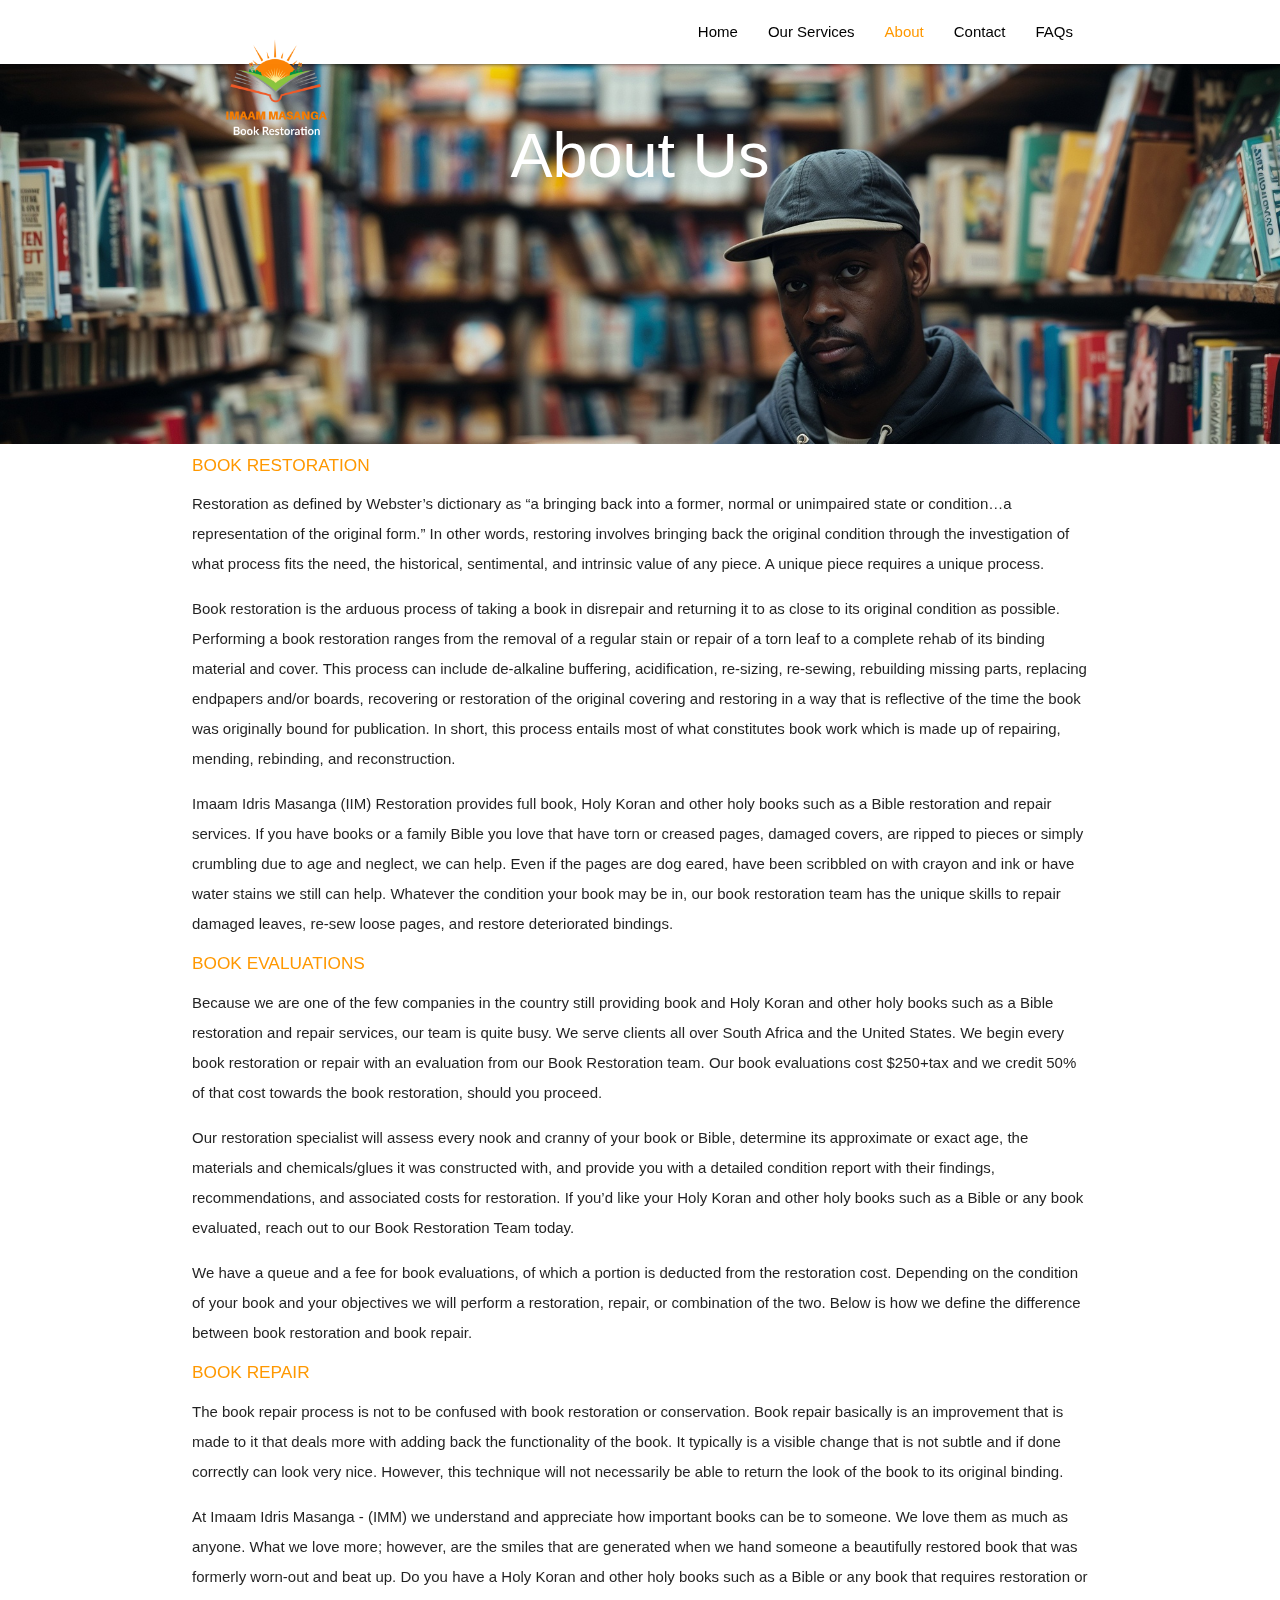
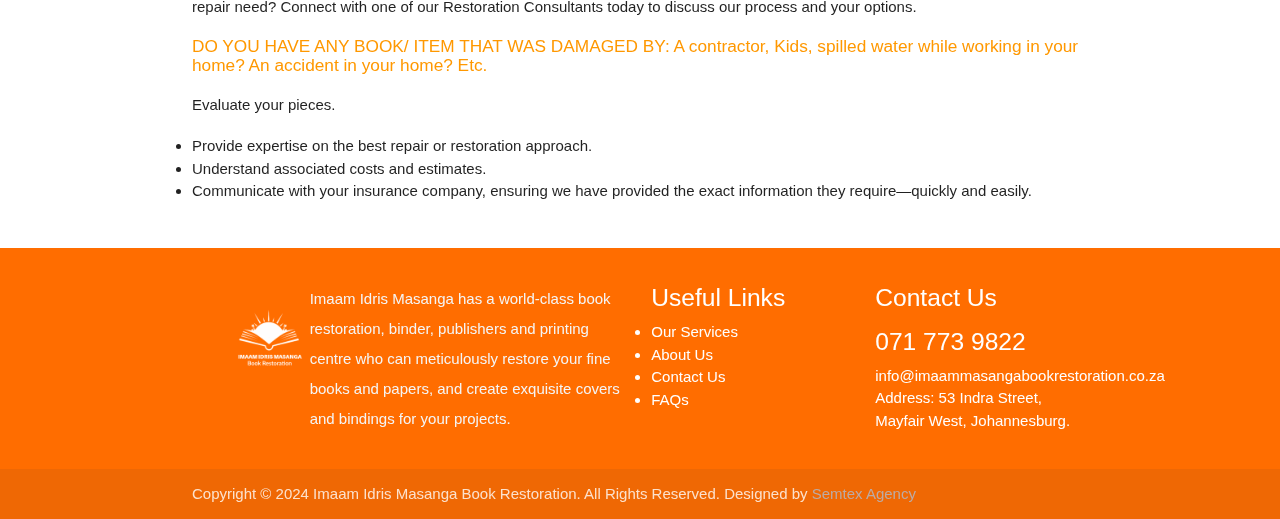
<file: About.html>
<!DOCTYPE html>
<html lang="en">

<head>
    <!-- Google tag (gtag.js) -->
<script async src="https://www.googletagmanager.com/gtag/js?id=G-6MD0DWKEN1"></script>
<script>
  window.dataLayer = window.dataLayer || [];
  function gtag(){dataLayer.push(arguments);}
  gtag('js', new Date());

  gtag('config', 'G-6MD0DWKEN1');
</script>
    <meta http-equiv="Content-Type" content="text/html; charset=UTF-8" />
    <meta name="viewport" content="width=device-width, initial-scale=1" />
    <title>About Us</title>
    <link rel="icon" type="image/x-icon" href="img/favicon.png">

    <!-- CSS  -->
    <link href="https://fonts.googleapis.com/icon?family=Material+Icons" rel="stylesheet">
    <link href="css/materialize.css" type="text/css" rel="stylesheet" media="screen,projection" />
    <link href="css/style.css" type="text/css" rel="stylesheet" media="screen,projection" />

    <!-- Style for contact form -->
    <style>
        #contactModal textarea {
            width: 100%;
            padding: 10px;
            margin-bottom: 15px;
            border: 1px solid #ff6d00;
            border-radius: 5px;
            font-size: 16px;
            box-sizing: border-box;
            /* Ensure padding doesn't affect width */
            height: auto;
            /* Allow the height to adjust automatically based on content */
        }

        /* Style the form container */
        #contactModal {
            background-color: #fff;
            padding: 20px;
            border-radius: 10px;
            box-shadow: 0 0 10px rgba(0, 0, 0, 0.1);
            max-width: 600px;
            margin: 0 auto;
        }

        /* Style input fields */
        #contactModal input[type="text"],
        #contactModal input[type="email"],
        #contactModal textarea {
            width: 100%;
            padding: 10px;
            margin-bottom: 15px;
            border: 1px solid #ff6d00;
            border-radius: 5px;
            font-size: 16px;
            box-sizing: border-box;
        }

        /* Style the "Send" button */
        #contactModal button {
            /* background-color: #ff6d00; */
            color: #ff6d00;
            border: none;
            border-radius: 5px;
            padding: 10px 20px;
            cursor: pointer;
            font-size: 16px;
        }

        /* Add some hover effect to the button */
        #contactModal button:hover {
            background-color: #ff6d00;
        }
    </style>
    <!-- style for contact form ends here -->

    <!-- style for header -->
    <style>
        .header1 {
            /* display: flex; */
            justify-content: space-between;
            align-items: center;
            background-color: rgba(0, 0, 0, 0.5);
            /* Transparent black background */
            padding: 0px 0px;
            /* Adjust padding as needed */
            position: fixed;
            top: 0;
            left: 0;
            width: 100%;
            z-index: 98;
            /* Ensure header stays above other content */
        }

        .container12 {
            text-align: center;
            background-color: rgba(255, 255, 255, 0.8);
            /* Add a semi-transparent background color to make the content stand out */
            padding: 30px;
            border-radius: 10px;
            position: relative;
            /* Set position to relative */
            margin: auto;
            /* Center the container horizontally */
            z-index: 1;
            /* Ensure content is above footer */
        }
    </style>

</head>

<body>
    <nav class=" white" role="navigation">
        <div class="nav-wrapper container">
            <a id="logo-container" href="index.html" class="brand-logo"><img src="masanga logo.png" alt="" srcset=""
                    width="170"></a>
            <ul class="right hide-on-med-and-down ">
                <li><a href="index.html" class="black-text">Home</a></li>
                <li><a href="services.html" class="black-text">Our Services</a></li>
                <li><a href="About.html" class="orange-text">About</a></li>
                <li><a href="contact.html" class="black-text">Contact</a></li>
                <li><a href="faqs.html" class="black-text">FAQs</a></li>
            </ul>

            <ul id="nav-mobile" class="sidenav orange accent-4">
                <div><a href="index.html"> <img src="Masanga Logo for side nav (2).png" alt="" srcset="" width="220"></a></div>
                <hr>
                <li><a href="index.html" class="waves-effect waves-light btn-flat white-text">Home<i
                  class="material-icons left white-text">home</i></a></li>
                  <li><a href="services.html" class="waves-effect waves-light btn-flat white-text">Our Services<i
                    class="material-icons left white-text">business_center</i></a></li>
                    <li><a href="About.html" class="waves-effect waves-light btn-flat black-text">About<i
                      class="material-icons left black-text">group</i></a></li>
                      <li><a href="contact.html" class="waves-effect waves-light btn-flat white-text">Contact<i
                        class="material-icons left white-text">headset_mic</i></a></li>
                        <li><a href="faqs.html" class="waves-effect waves-light btn-flat white-text">FAQs<i
                          class="material-icons left white-text">
                          help_outline</i></a></li>

                <!-- <li><a href="index.html" class="white-text">Home</a></li>
                <li><a href="services.html" class="white-text">Our Services</a></li>
                <li><a href="About.html" class="black-text">About</a></li>
                <li><a href="contact.html" class="white-text">Contact</a></li>
                <li><a href="faqs.html" class="white-text">FAQs</a></li> -->
            </ul>
            <a href="#" data-target="nav-mobile" class="sidenav-trigger orange-text"><i
                    class="material-icons">menu</i></a>
        </div>
    </nav>

    <div id="index-banner" class="parallax-container">
        <div class="section no-pad-bot">
            <div class="container">
                <br><br>
                <h1 class="header center white-text">About Us</h1>
                <div class="row center">
                    <!-- <h5 class="header col s12 light">We Restore Books, Bind, Publish, Print & Resurrect Dead books to give them life!</h5> -->
                </div>
                <div class="row center">

                    <!-- Contact form configuration starts here -->

                    <!-- <a id="showFormButton" class="btn-large waves-effect waves-light orange accent-4">Get In Touch</a> -->
                    <div class="left-align ">

                        </li>
                        </ul>
                    </div>
                </div>

            </div>
        </div>

        <!-- Contact form configuration ends here -->

        <div class="parallax"><img src="about.jpg"
                alt="Unsplashed background img 1" width="100"></div>
    </div>

    <section class="container">
       <h6 class="orange-text">BOOK RESTORATION</h6>
       <p>Restoration as defined by Webster’s dictionary as “a bringing back into a former, normal or unimpaired state or condition…a representation of the original form.” In other words, restoring involves bringing back the original condition through the investigation of what process fits the need, the historical, sentimental, and intrinsic value of any piece. A unique piece requires a unique process.</p>
       <p>Book restoration is the arduous process of taking a book in disrepair and returning it to as close to its original condition as possible. Performing a book restoration ranges from the removal of a regular stain or repair of a torn leaf to a complete rehab of its binding material and cover. This process can include de-alkaline buffering, acidification, re-sizing, re-sewing, rebuilding missing parts, replacing endpapers and/or boards, recovering or restoration of the original covering and restoring in a way that is reflective of the time the book was originally bound for publication.
        In short, this process entails most of what constitutes book work which is made up of repairing, mending, rebinding, and reconstruction.
        </p>
       <p>Imaam Idris Masanga (IIM) Restoration provides full book, Holy Koran and other holy books such as a Bible restoration and repair services. If you have books or a family Bible you love that have torn or creased pages, damaged covers, are ripped to pieces or simply crumbling due to age and neglect, we can help. Even if the pages are dog eared, have been scribbled on with crayon and ink or have water stains we still can help. Whatever the condition your book may be in, our book restoration team has the unique skills to repair damaged leaves, re-sew loose pages, and restore deteriorated bindings.</p>
        <h6 class="orange-text">BOOK EVALUATIONS</h6>
        <p>Because we are one of the few companies in the country still providing book and Holy Koran and other holy books such as a Bible restoration and repair services, our team is quite busy. We serve clients all over South Africa and the United States. We begin every book restoration or repair with an evaluation from our Book Restoration team. Our book evaluations cost $250+tax and we credit 50% of that cost towards the book restoration, should you proceed.</p>
        <p>Our restoration specialist will assess every nook and cranny of your book or Bible, determine its approximate or exact age, the materials and chemicals/glues it was constructed with, and provide you with a detailed condition report with their findings, recommendations, and associated costs for restoration. If you’d like your Holy Koran and other holy books such as a Bible or any book evaluated, reach out to our Book Restoration Team today.</p>
        <p>We have a queue and a fee for book evaluations, of which a portion is deducted from the restoration cost. Depending on the condition of your book and your objectives we will perform a restoration, repair, or combination of the two. Below is how we define the difference between book restoration and book repair.</p>
        <h6 class="orange-text">BOOK REPAIR</h6>
        <p>The book repair process is not to be confused with book restoration or conservation. Book repair basically is an improvement that is made to it that deals more with adding back the functionality of the book. It typically is a visible change that is not subtle and if done correctly can look very nice. However, this technique will not necessarily be able to return the look of the book to its original binding.</p>
        <p>At Imaam Idris Masanga - (IMM) we understand and appreciate how important books can be to someone. We love them as much as anyone. What we love more; however, are the smiles that are generated when we hand someone a beautifully restored book that was formerly worn-out and beat up. Do you have a Holy Koran and other holy books such as a Bible or any book that requires restoration or repair need? Connect with one of our Restoration Consultants today to discuss our process and your options.</p>
        <h6 class="orange-text">DO YOU HAVE ANY BOOK/ ITEM THAT WAS DAMAGED BY: A contractor, Kids, spilled water while working in your home? An accident in your home? Etc.</h6>
        <p>Evaluate your pieces.</p>
        <li>Provide expertise on the best repair or restoration approach.</li>
        <li>Understand associated costs and estimates.</li>
        <li>Communicate with your insurance company, ensuring we have provided the exact information they require—quickly and easily.</li>


    </section>
    <br><br>


    <script>
        var btn = document.getElementById('btn');
        btn.addEventListener('click', function (e) {
            e.preventDefault();

            var email = document.getElementById('email').value;

            // Check if the email field is empty
            if (!email) {
                alert("Please enter your email address.");
                return; // Prevent sending the email if the email field is empty
            }

            var body = 'Email: ' + email;

            Email.send({
                SecureToken: "441e3309-b23a-428f-bfef-3e0f3c44c12b",
                To: 'messages.semtexagency@outlook.com',
                From: "semtexagency@gmail.com",
                Subject: "New Email Subscription",
                Body: body
            }).then(
                function (message) {
                    alert("Thank you for subscribing!");
                    document.getElementById('email').value = ''; // Clear the email input field
                }
            ).catch(
                function (error) {
                    console.log("Email sending error:", error);
                    alert("Failed to subscribe. Please try again later.");
                }
            );
        });
    </script>

    <footer class="page-footer orange accent-4">
        <div class="container ">
            <div class="row">
                <div class="col l6 s12">
                    <div class="col l3 s12">
                        <h5><img src="Masanga Footer logo.png" width="110"></h5>
                    </div>
                    <h5 class="white-text"></h5>
                    <p class="grey-text text-lighten-4">Imaam Idris Masanga has a world-class book restoration, binder,
                        publishers and printing centre who can meticulously restore your fine books and papers, and
                        create exquisite covers and bindings for your projects.</p>
                </div>
                <div class="col l3 s12">
                    <h5 class="white-text">Useful Links</h5>
                    <li><a href="services.html" class="white-text">Our Services</a></li>
                    <li><a href="About.html" class="white-text">About Us</a></li>
                    <li><a href="contact.html" class="white-text">Contact Us</a></li>
                    <li><a href="faqs.html" class="white-text">FAQs</a></li>

                </div>
                <div class="col l3 s12">
                    <h5 class="white-text">Contact Us</h5>
                    <ul>
                        <h5><a href="tel:+27717739822" class="white-text"><i class="material-icons left"></i>071 773
                                9822</a>
                        </h5>
                        <li><a href="mailto:info@imaammasangabookrestoration.co.za" class="white-text"><i
                                    class="material-icons left"></i>info@imaammasangabookrestoration.co.za</a></li>
                                    <li>Address: 53 Indra Street, Mayfair West, Johannesburg.</li>
                    </ul>
                </div>
            </div>
        </div>
        <div class="footer-copyright">
            <div class="container">
                Copyright © 2024 Imaam Idris Masanga Book Restoration. All Rights Reserved. Designed by <a
                    class="brown-text text-lighten-3" href="https://www.semtexagency.co.za">Semtex Agency</a>
            </div>
        </div>
    </footer>


    <!--  Scripts-->
    <script src="https://code.jquery.com/jquery-2.1.1.min.js"></script>
    <script src="js/materialize.js"></script>
    <script src="js/init.js"></script>

</body>

</html>
</file>
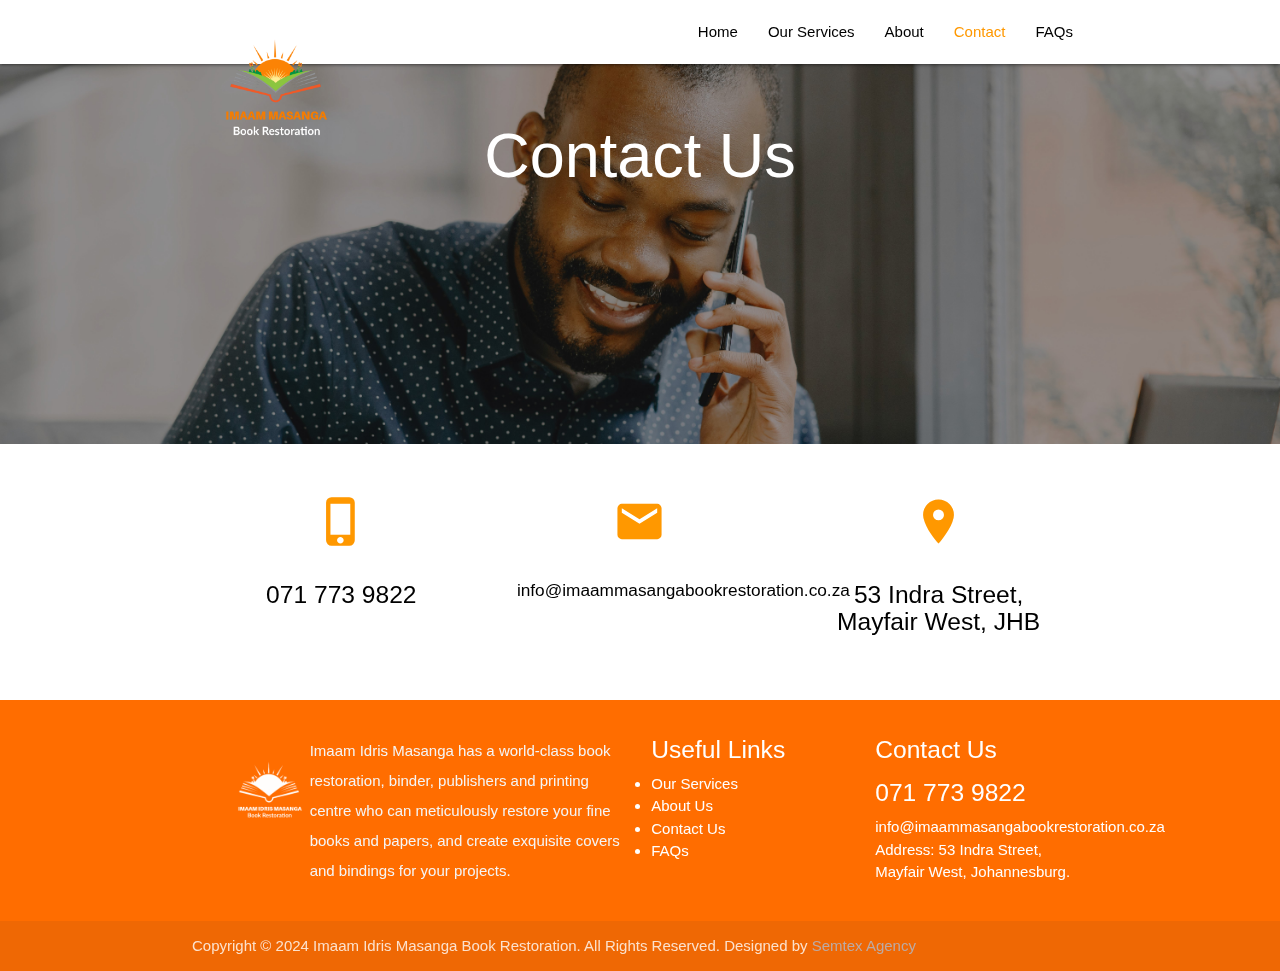
<file: contact.html>
<!DOCTYPE html>
<html lang="en">

<head>
    <!-- Google tag (gtag.js) -->
<script async src="https://www.googletagmanager.com/gtag/js?id=G-6MD0DWKEN1"></script>
<script>
  window.dataLayer = window.dataLayer || [];
  function gtag(){dataLayer.push(arguments);}
  gtag('js', new Date());

  gtag('config', 'G-6MD0DWKEN1');
</script>
    <meta http-equiv="Content-Type" content="text/html; charset=UTF-8" />
    <meta name="viewport" content="width=device-width, initial-scale=1" />
    <title>Contact Us</title>
    <link rel="icon" type="image/x-icon" href="img/favicon.png">

    <!-- CSS  -->
    <link href="https://fonts.googleapis.com/icon?family=Material+Icons" rel="stylesheet">
    <link href="css/materialize.css" type="text/css" rel="stylesheet" media="screen,projection" />
    <link href="css/style.css" type="text/css" rel="stylesheet" media="screen,projection" />

    <!-- Style for contact form -->
    <style>
        #contactModal textarea {
            width: 100%;
            padding: 10px;
            margin-bottom: 15px;
            border: 1px solid #ff6d00;
            border-radius: 5px;
            font-size: 16px;
            box-sizing: border-box;
            /* Ensure padding doesn't affect width */
            height: auto;
            /* Allow the height to adjust automatically based on content */
        }

        /* Style the form container */
        #contactModal {
            background-color: #fff;
            padding: 20px;
            border-radius: 10px;
            box-shadow: 0 0 10px rgba(0, 0, 0, 0.1);
            max-width: 600px;
            margin: 0 auto;
        }

        /* Style input fields */
        #contactModal input[type="text"],
        #contactModal input[type="email"],
        #contactModal textarea {
            width: 100%;
            padding: 10px;
            margin-bottom: 15px;
            border: 1px solid #ff6d00;
            border-radius: 5px;
            font-size: 16px;
            box-sizing: border-box;
        }

        /* Style the "Send" button */
        #contactModal button {
            /* background-color: #ff6d00; */
            color: #ff6d00;
            border: none;
            border-radius: 5px;
            padding: 10px 20px;
            cursor: pointer;
            font-size: 16px;
        }

        /* Add some hover effect to the button */
        #contactModal button:hover {
            background-color: #ff6d00;
        }
    </style>
    <!-- style for contact form ends here -->

    <!-- style for header -->
    <style>
        .header1 {
            /* display: flex; */
            justify-content: space-between;
            align-items: center;
            background-color: rgba(0, 0, 0, 0.5);
            /* Transparent black background */
            padding: 0px 0px;
            /* Adjust padding as needed */
            position: fixed;
            top: 0;
            left: 0;
            width: 100%;
            z-index: 98;
            /* Ensure header stays above other content */
        }

        .container12 {
            text-align: center;
            background-color: rgba(255, 255, 255, 0.8);
            /* Add a semi-transparent background color to make the content stand out */
            padding: 30px;
            border-radius: 10px;
            position: relative;
            /* Set position to relative */
            margin: auto;
            /* Center the container horizontally */
            z-index: 1;
            /* Ensure content is above footer */
        }
    </style>

</head>

<body>
    <nav class=" white" role="navigation">
        <div class="nav-wrapper container">
            <a id="logo-container" href="index.html" class="brand-logo"><img src="masanga logo.png" alt="" srcset=""
                    width="170"></a>
            <ul class="right hide-on-med-and-down ">
                <li><a href="index.html" class="black-text">Home</a></li>
                <li><a href="services.html" class="black-text">Our Services</a></li>
                <li><a href="About.html" class="black-text">About</a></li>
                <li><a href="contact.html" class="orange-text">Contact</a></li>
                <li><a href="faqs.html" class="black-text">FAQs</a></li>
            </ul>

            <ul id="nav-mobile" class="sidenav orange accent-4">
                <div><a href="index.html"> <img src="Masanga Logo for side nav (2).png" alt="" srcset="" width="220"></a></div>
                <hr>
                <li><a href="index.html" class="waves-effect waves-light btn-flat white-text">Home<i
                  class="material-icons left white-text">home</i></a></li>
                  <li><a href="services.html" class="waves-effect waves-light btn-flat white-text">Our Services<i
                    class="material-icons left white-text">business_center</i></a></li>
                    <li><a href="About.html" class="waves-effect waves-light btn-flat white-text">About<i
                      class="material-icons left white-text">group</i></a></li>
                      <li><a href="contact.html" class="waves-effect waves-light btn-flat black-text">Contact<i
                        class="material-icons left black-text">headset_mic</i></a></li>
                        <li><a href="faqs.html" class="waves-effect waves-light btn-flat white-text">FAQs<i
                          class="material-icons left white-text">
                          help_outline</i></a></li>

                <!-- <li><a href="index.html" class="white-text">Home</a></li>
                <li><a href="services.html" class="white-text">Our Services</a></li>
                <li><a href="About.html" class="white-text">About</a></li>
                <li><a href="contact.html" class="black-text">Contact</a></li>
                <li><a href="faqs.html" class="white-text">FAQs</a></li> -->
            </ul>
            <a href="#" data-target="nav-mobile" class="sidenav-trigger orange-text"><i
                    class="material-icons">menu</i></a>
        </div>
    </nav>

    <div id="index-banner" class="parallax-container">
        <div class="section no-pad-bot">
            <div class="container">
                <br><br>
                <h1 class="header center white-text">Contact Us</h1>
                <div class="row center">
                    <!-- <h5 class="header col s12 light">We Restore Books, Bind, Publish, Print & Resurrect Dead books to give them life!</h5> -->
                </div>
                <div class="row center">

                    <!-- Contact form configuration starts here -->

                    <!-- <a id="showFormButton" class="btn-large waves-effect waves-light orange accent-4">Get In Touch</a> -->
                    <div class="left-align ">

                        </li>
                        </ul>
                    </div>
                </div>

            </div>
        </div>

        <!-- Contact form configuration ends here -->

        <div class="parallax"><img
                src="african-american-man-working-laptop-talking-phone-man-with-beard-sitting-cafe copy.jpg"
                alt="Unsplashed background img 1" width="100"></div>
    </div>

    <section>
        <div class="container">
            <div class="section">
                <!-- 
        <h1 class="center indigo-text">Contact Us</h1>
        <hr> -->
                <div class="row">
                    <div>
                        <div class="row">
                            <div class="col s12 m12 l4">
                                <div class="icon-block">
                                    <a href="tel:+27717739822">
                                        <h2 class="center orange-text"><i class="material-icons">phone_iphone</i></h2>
                                    </a>
                                    <h5 class="center"><a class="black-text" href="tel:+27717739822">071 773 9822</a>
                                    </h5>
                                </div>
                            </div>

                            <div class="col s12 m12 l4">
                                <div class="icon-block">
                                    <a href="mailto:info@imaammasangabookrestoration.co.za">
                                        <h2 class="center orange-text"><i class="material-icons">email</i></h2>
                                    </a>
                                    <h6 class="center"><a class="black-text"
                                            href="mailto:info@imaammasangabookrestoration.co.za">info@imaammasangabookrestoration.co.za</a>
                                    </h6>
                                </div>
                            </div>
                            <div class="col s12 m12 l4">
                                <div class="icon-block">
                                    <a>
                                        <h2 class="center orange-text"><i class="material-icons">location_on</i></h2>
                                    </a>
                                    <h5 class="center"><a class="black-text">53 Indra Street, Mayfair West, JHB</a></h5>
                                </div>
                            </div>

                            <div>


                            </div>


                        </div>
                    </div>
                </div>
            </div>
        </div>


    </section>


    <script>
        var btn = document.getElementById('btn');
        btn.addEventListener('click', function (e) {
            e.preventDefault();

            var email = document.getElementById('email').value;

            // Check if the email field is empty
            if (!email) {
                alert("Please enter your email address.");
                return; // Prevent sending the email if the email field is empty
            }

            var body = 'Email: ' + email;

            Email.send({
                SecureToken: "441e3309-b23a-428f-bfef-3e0f3c44c12b",
                To: 'messages.semtexagency@outlook.com',
                From: "semtexagency@gmail.com",
                Subject: "New Email Subscription",
                Body: body
            }).then(
                function (message) {
                    alert("Thank you for subscribing!");
                    document.getElementById('email').value = ''; // Clear the email input field
                }
            ).catch(
                function (error) {
                    console.log("Email sending error:", error);
                    alert("Failed to subscribe. Please try again later.");
                }
            );
        });
    </script>

    <footer class="page-footer orange accent-4">
        <div class="container ">
            <div class="row">
                <div class="col l6 s12">
                    <div class="col l3 s12">
                        <h5><img src="Masanga Footer logo.png" width="110"></h5>
                    </div>
                    <h5 class="white-text"></h5>
                    <p class="grey-text text-lighten-4">Imaam Idris Masanga has a world-class book restoration, binder,
                        publishers and printing centre who can meticulously restore your fine books and papers, and
                        create exquisite covers and bindings for your projects.</p>
                </div>
                <div class="col l3 s12">
                    <h5 class="white-text">Useful Links</h5>
                    <li><a href="services.html" class="white-text">Our Services</a></li>
                    <li><a href="About.html" class="white-text">About Us</a></li>
                    <li><a href="contact.html" class="white-text">Contact Us</a></li>
                    <li><a href="faqs.html" class="white-text">FAQs</a></li>

                </div>
                <div class="col l3 s12">
                    <h5 class="white-text">Contact Us</h5>
                    <ul>
                        <h5><a href="tel:+27717739822" class="white-text"><i class="material-icons left"></i>071 773
                                9822</a>
                        </h5>
                        <li><a href="mailto:info@imaammasangabookrestoration.co.za" class="white-text"><i
                                    class="material-icons left"></i>info@imaammasangabookrestoration.co.za</a></li>
                                    <li>Address: 53 Indra Street, Mayfair West, Johannesburg.</li>
                    </ul>
                </div>
            </div>
        </div>
        <div class="footer-copyright">
            <div class="container">
                Copyright © 2024 Imaam Idris Masanga Book Restoration. All Rights Reserved. Designed by <a
                    class="brown-text text-lighten-3" href="https://www.semtexagency.co.za">Semtex Agency</a>
            </div>
        </div>
    </footer>


    <!--  Scripts-->
    <script src="https://code.jquery.com/jquery-2.1.1.min.js"></script>
    <script src="js/materialize.js"></script>
    <script src="js/init.js"></script>

</body>

</html>
</file>
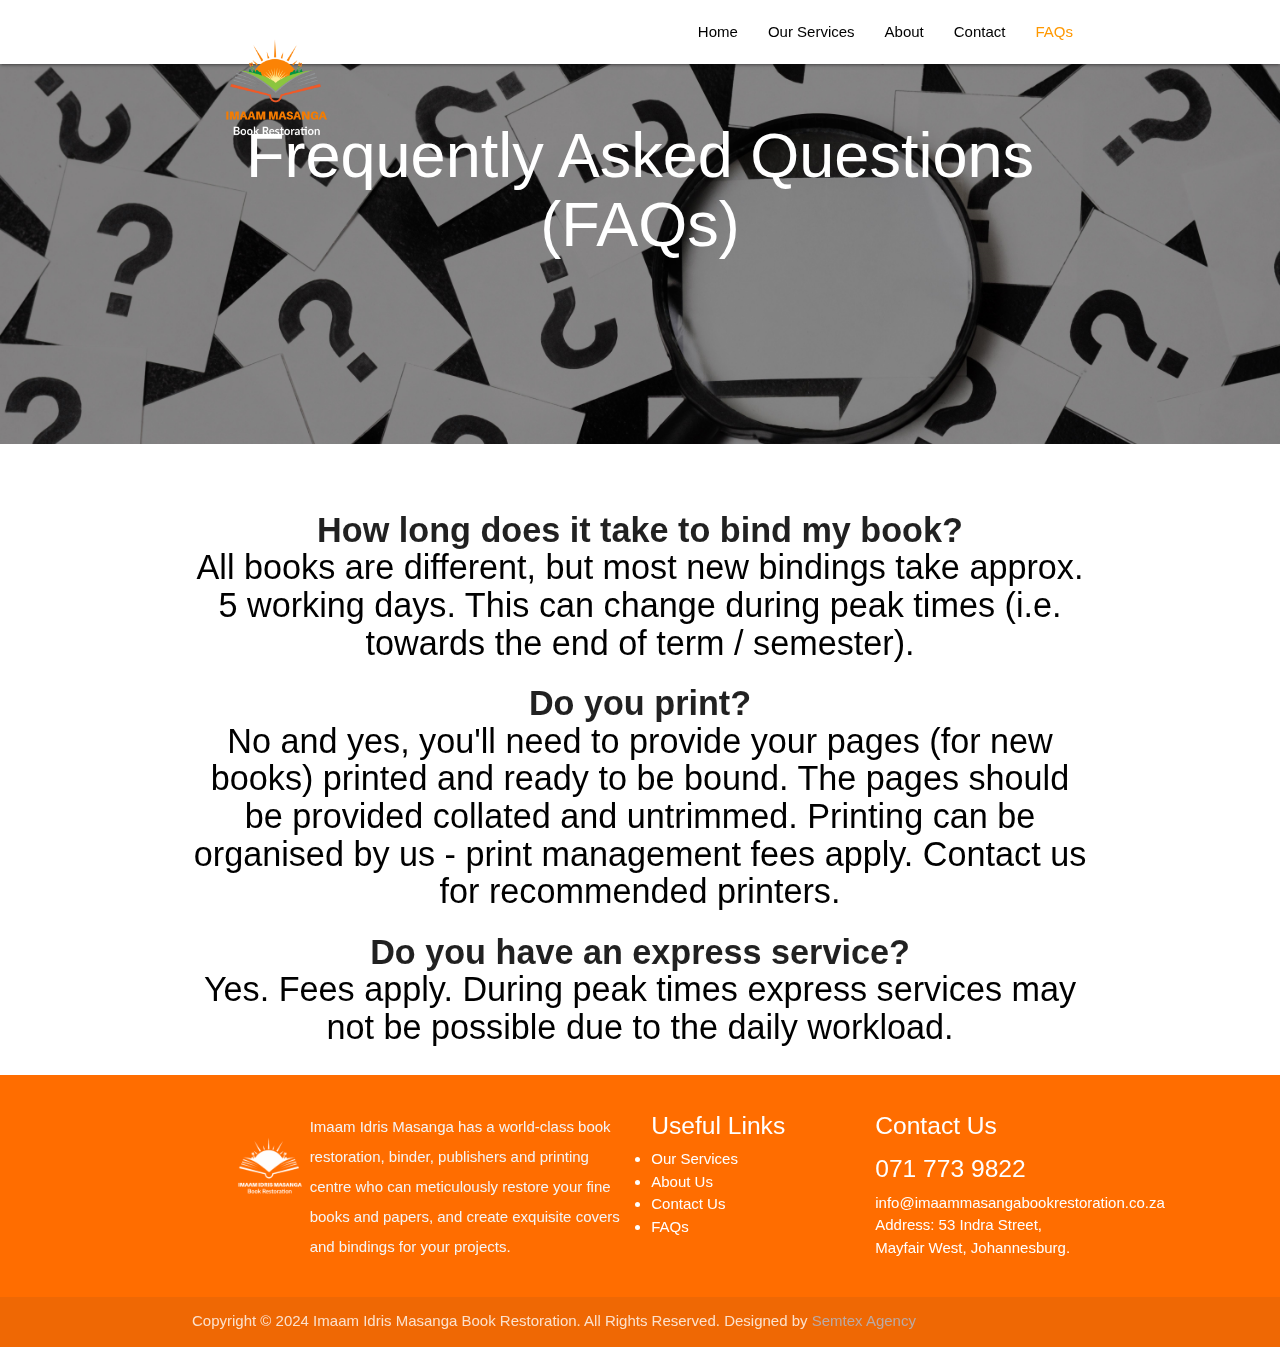
<file: faqs.html>
<!DOCTYPE html>
<html lang="en">
<head>
  <!-- Google tag (gtag.js) -->
<script async src="https://www.googletagmanager.com/gtag/js?id=G-6MD0DWKEN1"></script>
<script>
  window.dataLayer = window.dataLayer || [];
  function gtag(){dataLayer.push(arguments);}
  gtag('js', new Date());

  gtag('config', 'G-6MD0DWKEN1');
</script>
  <meta http-equiv="Content-Type" content="text/html; charset=UTF-8"/>
  <meta name="viewport" content="width=device-width, initial-scale=1"/>
  <title>Frequently Asked Questions</title>
  <link rel="icon" type="image/x-icon" href="img/favicon.png">

  <!-- CSS  -->
  <link href="https://fonts.googleapis.com/icon?family=Material+Icons" rel="stylesheet">
  <link href="css/materialize.css" type="text/css" rel="stylesheet" media="screen,projection"/>
  <link href="css/style.css" type="text/css" rel="stylesheet" media="screen,projection"/>

  <!-- Style for contact form -->

  <style>
    .faq-item {
      margin-bottom: 10px;
    }

    .question {
      cursor: pointer;
      font-weight: bold;
    }

    .answer.hidden {
      display: none;
    }

    /* .answer {
      display: none;
    } */
  </style>
  <style>
    #contactModal textarea {
    width: 100%;
    padding: 10px;
    margin-bottom: 15px;
    border: 1px solid #ff6d00;
    border-radius: 5px;
    font-size: 16px;
    box-sizing: border-box;
    /* Ensure padding doesn't affect width */
    height: auto; /* Allow the height to adjust automatically based on content */
}
    /* Style the form container */
    #contactModal {
        background-color: #fff;
        padding: 20px;
        border-radius: 10px;
        box-shadow: 0 0 10px rgba(0, 0, 0, 0.1);
        max-width: 600px;
        margin: 0 auto;
    }

    /* Style input fields */
    #contactModal input[type="text"],
    #contactModal input[type="email"],
    #contactModal textarea {
        width: 100%;
        padding: 10px;
        margin-bottom: 15px;
        border: 1px solid #ff6d00;
        border-radius: 5px;
        font-size: 16px;
        box-sizing: border-box;
    }

    /* Style the "Send" button */
    #contactModal button {
        /* background-color: #ff6d00; */
        color: #ff6d00;
        border: none;
        border-radius: 5px;
        padding: 10px 20px;
        cursor: pointer;
        font-size: 16px;
    }

    /* Add some hover effect to the button */
    #contactModal button:hover {
        background-color: #ff6d00;
    }
</style>
<!-- style for contact form ends here -->

<!-- style for header -->
<style>
  .header1 {
    /* display: flex; */
    justify-content: space-between;
    align-items: center;
    background-color: rgba(0, 0, 0, 0.5);
    /* Transparent black background */
    padding: 0px 0px;
    /* Adjust padding as needed */
    position: fixed;
    top: 0;
    left: 0;
    width: 100%;
    z-index: 98;
    /* Ensure header stays above other content */
}
</style>

</head>
<body>
  <nav class=" white" role="navigation">
    <div class="nav-wrapper container">
      <a id="logo-container" href="index.html" class="brand-logo"><img src="masanga logo.png" alt="" srcset="" width="170"></a>
      <ul class="right hide-on-med-and-down ">
        <li><a href="index.html" class="black-text">Home</a></li>
        <li><a href="services.html" class="black-text">Our Services</a></li>
        <li><a href="About.html" class="black-text">About</a></li>
        <li><a href="contact.html" class="black-text">Contact</a></li>
        <li><a href="faqs.html" class="orange-text">FAQs</a></li>
      </ul>

      <ul id="nav-mobile" class="sidenav orange accent-4">
        <div><a href="index.html"> <img src="Masanga Logo for side nav (2).png" alt="" srcset="" width="220"></a></div>
        <hr>
        <li><a href="index.html" class="waves-effect waves-light btn-flat white-text">Home<i
          class="material-icons left white-text">home</i></a></li>
          <li><a href="services.html" class="waves-effect waves-light btn-flat white-text">Our Services<i
            class="material-icons left white-text">business_center</i></a></li>
            <li><a href="About.html" class="waves-effect waves-light btn-flat white-text">About<i
              class="material-icons left white-text">group</i></a></li>
              <li><a href="contact.html" class="waves-effect waves-light btn-flat white-text">Contact<i
                class="material-icons left white-text">headset_mic</i></a></li>
                <li><a href="faqs.html" class="waves-effect waves-light btn-flat black-text">FAQs<i
                  class="material-icons left black-text">
                  help_outline</i></a></li>

        <!-- <li><a href="index.html" class="white-text">Home</a></li>
        <li><a href="services.html" class="white-text">Our Services</a></li>
        <li><a href="About.html" class="white-text">About</a></li>        
        <li><a href="contact.html" class="white-text">Contact</a></li>
        <li><a href="faqs.html" class="black-text">FAQs</a></li> -->
      </ul>
      <a href="#" data-target="nav-mobile" class="sidenav-trigger orange-text"><i class="material-icons">menu</i></a>
    </div>
  </nav>

  <div id="index-banner" class="parallax-container">
    <div class="section no-pad-bot">
      <div class="container">
        <br><br>
        <h1 class="header center white-text">Frequently Asked Questions (FAQs)</h1>
        <div class="row center">
          <!-- <h5 class="header col s12 light">We Restore Books, Bind, Publish, Print & Resurrect Dead books to give them life!</h5> -->
        </div>
        <div class="row center">

          <!-- Contact form configuration starts here -->

          <!-- <a id="showFormButton" class="btn-large waves-effect waves-light orange accent-4">Get In Touch</a> -->
          <div class="left-align ">
            <div id="contactModal" class="modal">
              <div class="modal-content">
                <h4 class="orange-text center">Get in touch</h4>
                <form method="post">
                  <input type="text" name="name" id="name" placeholder="Please Enter Your Name*" required>
                  <br>
                  <input type="email" name="email" id="email" placeholder="Please Enter Your Email*" required>
                  <br>
                  <input type="text" name="subject" id="subject" placeholder="Please Enter Your Subject">
                  <br>
                  <textarea class="#fff3e0 orange lighten-5" name="message" id="message"
                    placeholder="Write Your Message Here*" required cols="30" rows="5"></textarea>
                  <br>
                  <button class="orange accent-4" id="btn"><a class="white-text ">Send</a></button>
                </form>
              </div>
              <div class="modal-footer">
                <a href="#!" class="modal-close waves-effect waves-green btn-flat">Close</a>
              </div>
            </div>
            </li>
        </ul>
      </div>
      <section id="contactForm" style="display: none;">
        <!-- form begin here -->
    
        <script src="https://smtpjs.com/v3/smtp.js"></script>
        <script>
          var btn = document.getElementById('btn');
          btn.addEventListener('click', function (e) {
            e.preventDefault();
    
            var name = document.getElementById('name').value;
            var email = document.getElementById('email').value;
            var subject = document.getElementById('subject').value;
            var message = document.getElementById('message').value;
    
            // Check if any required fields are empty
            if (!name || !email || !message) {
              alert("Please fill in all the required fields.");
              return; // Prevent sending the email if fields are missing
            }
    
            var body = 'name: ' + name + '<br/> email: ' + email + '<br/> subject: ' + subject + '<br/> message: ' + message;
    
            Email.send({
              SecureToken: "441e3309-b23a-428f-bfef-3e0f3c44c12b",
              To: 'messages.semtexagency@outlook.com',
              From: "semtexagency@gmail.com",
              Subject: "New Contact Form Enquiry",
              Body: body
            }).then(
              function (message) {
                alert("Thank you, we will be in touch shortly!");
    
                // Clear form fields after successful submission
                setTimeout(function () {
                  document.getElementById('name').value = '';
                  document.getElementById('email').value = '';
                  document.getElementById('subject').value = '';
                  document.getElementById('message').value = '';
                }, 2000); // Delay clearing fields by 3000 milliseconds (3 seconds)
              }
            ).catch(
              function (error) {
                console.log("Email sending error:", error);
              }
            );
          });
        </script>
    
        <!-- form ends here -->
      </section>
      <script>
        // JavaScript to initialize the modal and handle button click
        document.addEventListener('DOMContentLoaded', function () {
          const showFormButton = document.getElementById('showFormButton');
          const contactModal = document.getElementById('contactModal');
    
          // Initialize the modal
          M.Modal.init(contactModal);
    
          showFormButton.addEventListener('click', function () {
            // Open the modal when the button is clicked
            const modalInstance = M.Modal.getInstance(contactModal);
            modalInstance.open();
          });
        });
      </script>
        </div>
        <br><br>

      </div>
    </div>

    <!-- Contact form configuration ends here -->

    <div class="parallax"><img src="truth-concept-arrangement-with-magnifier copy.jpg" alt="Unsplashed background img 1" width="100"></div>
  </div>

  <section>
    <div class="container">
      <div class="section">

      </div>
      <div class="section">
        <div class="faq-item">
          <h4>
            <div class="question center" onclick="toggleAnswer(this)">How long does it take to bind my book?</div>
            <div class="answer center black-text">All books are different, but most new bindings take approx. 5 working days. This can change during peak times (i.e. towards the end of term / semester).</div>
          </h4>

        </div>
        <div class="faq-item">
          <h4>
            <div class="question center" onclick="toggleAnswer(this)">Do you print?</div>
            <div class="answer center black-text">No and yes, you'll need to provide your pages (for new books) printed and ready to be bound. The pages should be provided collated and untrimmed. Printing can be organised by us - print management fees apply. Contact us for recommended printers.</div>
          </h4>

        </div>
        <div class="faq-item">
          <h4>
            <div class="question center" onclick="toggleAnswer(this)">Do you have an express service?</div>
            <div class="answer center black-text">Yes. Fees apply. During peak times express services may not be possible due to the daily workload.</div>
          </h4>

       
        <!-- Add more FAQ items as needed -->
        <script>
          const questions = document.querySelectorAll('.question');

          questions.forEach(question => {
            question.addEventListener('click', () => {
              const answer = question.querySelector('.answer');
              answer.classList.toggle('hidden');
            });
          });
        </script>




      </div>
      
  </section>

  <footer class="page-footer orange accent-4">
    <div class="container ">
      <div class="row">
        <div class="col l6 s12">
          <div class="col l3 s12">
            <h5><img src="Masanga Footer logo.png" width="110"></h5>
          </div>
          <h5 class="white-text"></h5>
          <p class="grey-text text-lighten-4">Imaam Idris Masanga has a world-class book restoration, binder, publishers and printing centre who can meticulously restore your fine books and papers, and create exquisite covers and bindings for your projects.</p>
        </div>
        <div class="col l3 s12">
          <h5 class="white-text">Useful Links</h5>
          <li><a href="services.html" class="white-text">Our Services</a></li>
          <li><a href="About.html" class="white-text">About Us</a></li>
          <li><a href="contact.html" class="white-text">Contact Us</a></li>
          <li><a href="faqs.html" class="white-text">FAQs</a></li>
         
        </div>
        <div class="col l3 s12">
          <h5 class="white-text">Contact Us</h5>
          <ul>
            <h5><a href="tel:+27717739822" class="white-text"><i class="material-icons left"></i>071 773 9822</a>
            </h5>
            <li><a href="mailto:info@imaammasangabookrestoration.co.za" class="white-text"><i
              class="material-icons left"></i>info@imaammasangabookrestoration.co.za</a></li>
              <li>Address: 53 Indra Street, Mayfair West, Johannesburg.</li>
          </ul>
        </div>
      </div>
    </div>
    <div class="footer-copyright">
      <div class="container">
        Copyright © 2024 Imaam Idris Masanga Book Restoration. All Rights Reserved. Designed by <a class="brown-text text-lighten-3" href="https://www.semtexagency.co.za">Semtex Agency</a>
      </div>
    </div>
  </footer>


  <!--  Scripts-->
  <script src="https://code.jquery.com/jquery-2.1.1.min.js"></script>
  <script src="js/materialize.js"></script>
  <script src="js/init.js"></script>

  </body>
</html>
</file>
<file: css/style.css>
/* Custom Stylesheet */
/**
 * Use this file to override Materialize files so you can update
 * the core Materialize files in the future
 *
 * Made By MaterializeCSS.com
 */

nav ul a,
nav .brand-logo {
  color: #444;
}

p {
  line-height: 2rem;
}

.sidenav-trigger {
  color: #26a69a;
}

.parallax-container {
  min-height: 380px;
  line-height: 0;
  height: auto;
  color: rgba(255,255,255,.9);
}
  .parallax-container .section {
    width: 100%;
  }

@media only screen and (max-width : 992px) {
  .parallax-container .section {
    position: absolute;
    top: 40%;
  }
  #index-banner .section {
    top: 10%;
  }
}

@media only screen and (max-width : 600px) {
  #index-banner .section {
    top: 0;
  }
}

.icon-block {
  padding: 0 15px;
}
.icon-block .material-icons {
  font-size: inherit;
}

footer.page-footer {
  margin: 0;
}
</file>
